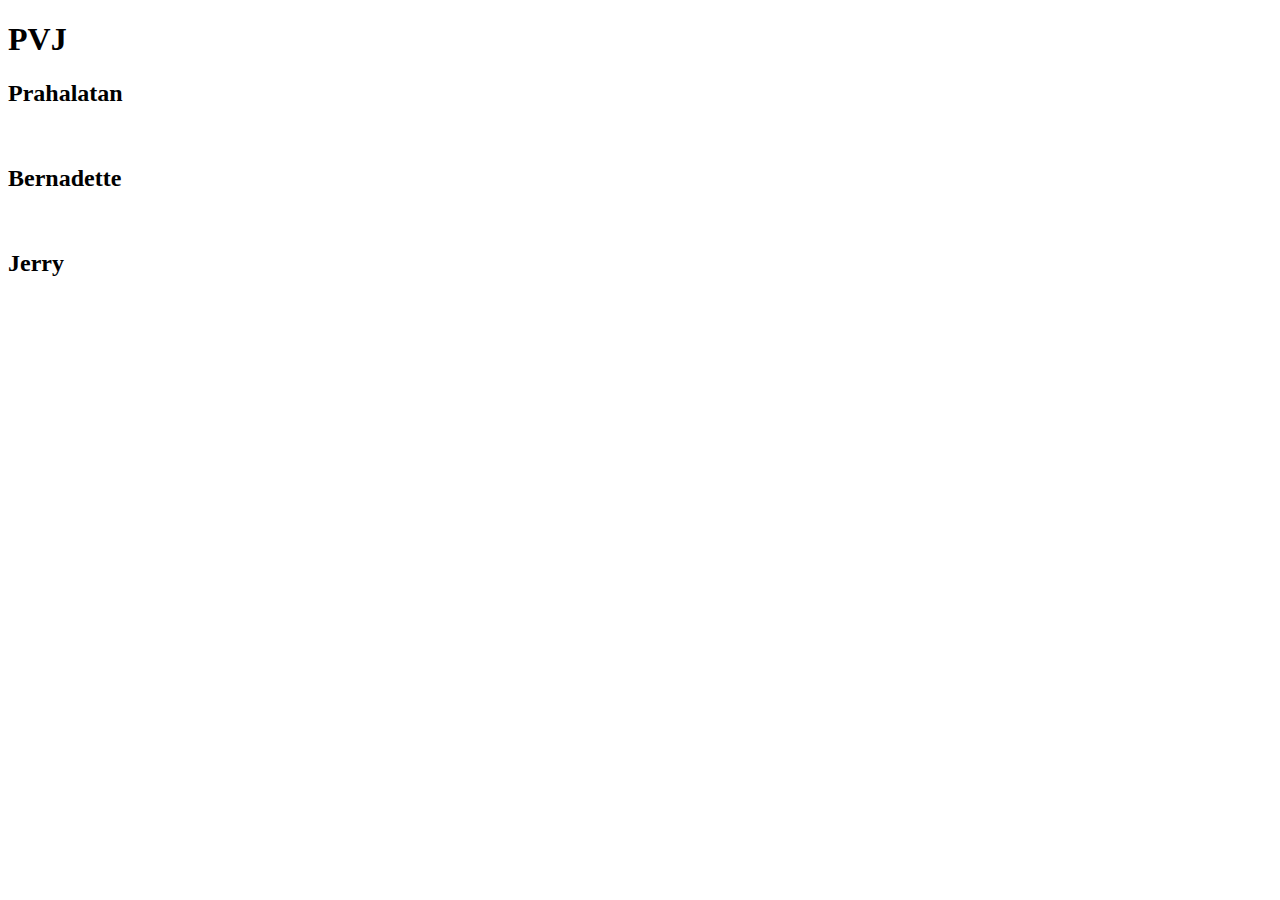
<file: index0.html>
<!-- Prahalatan Prathiban -->
<!-- Intro CS pd5 sec08 -->
<!-- HW02 -- Publishio! -->
<!-- 2021-02-04 -->
<!DOCTYPE html>
<title> Jimmothy </title>
<h1> PVJ </h1>
<h2> Prahalatan </h2>
<br>
<h2> Bernadette </h2>
<br>
<h2> Jerry </h2>
</file>
